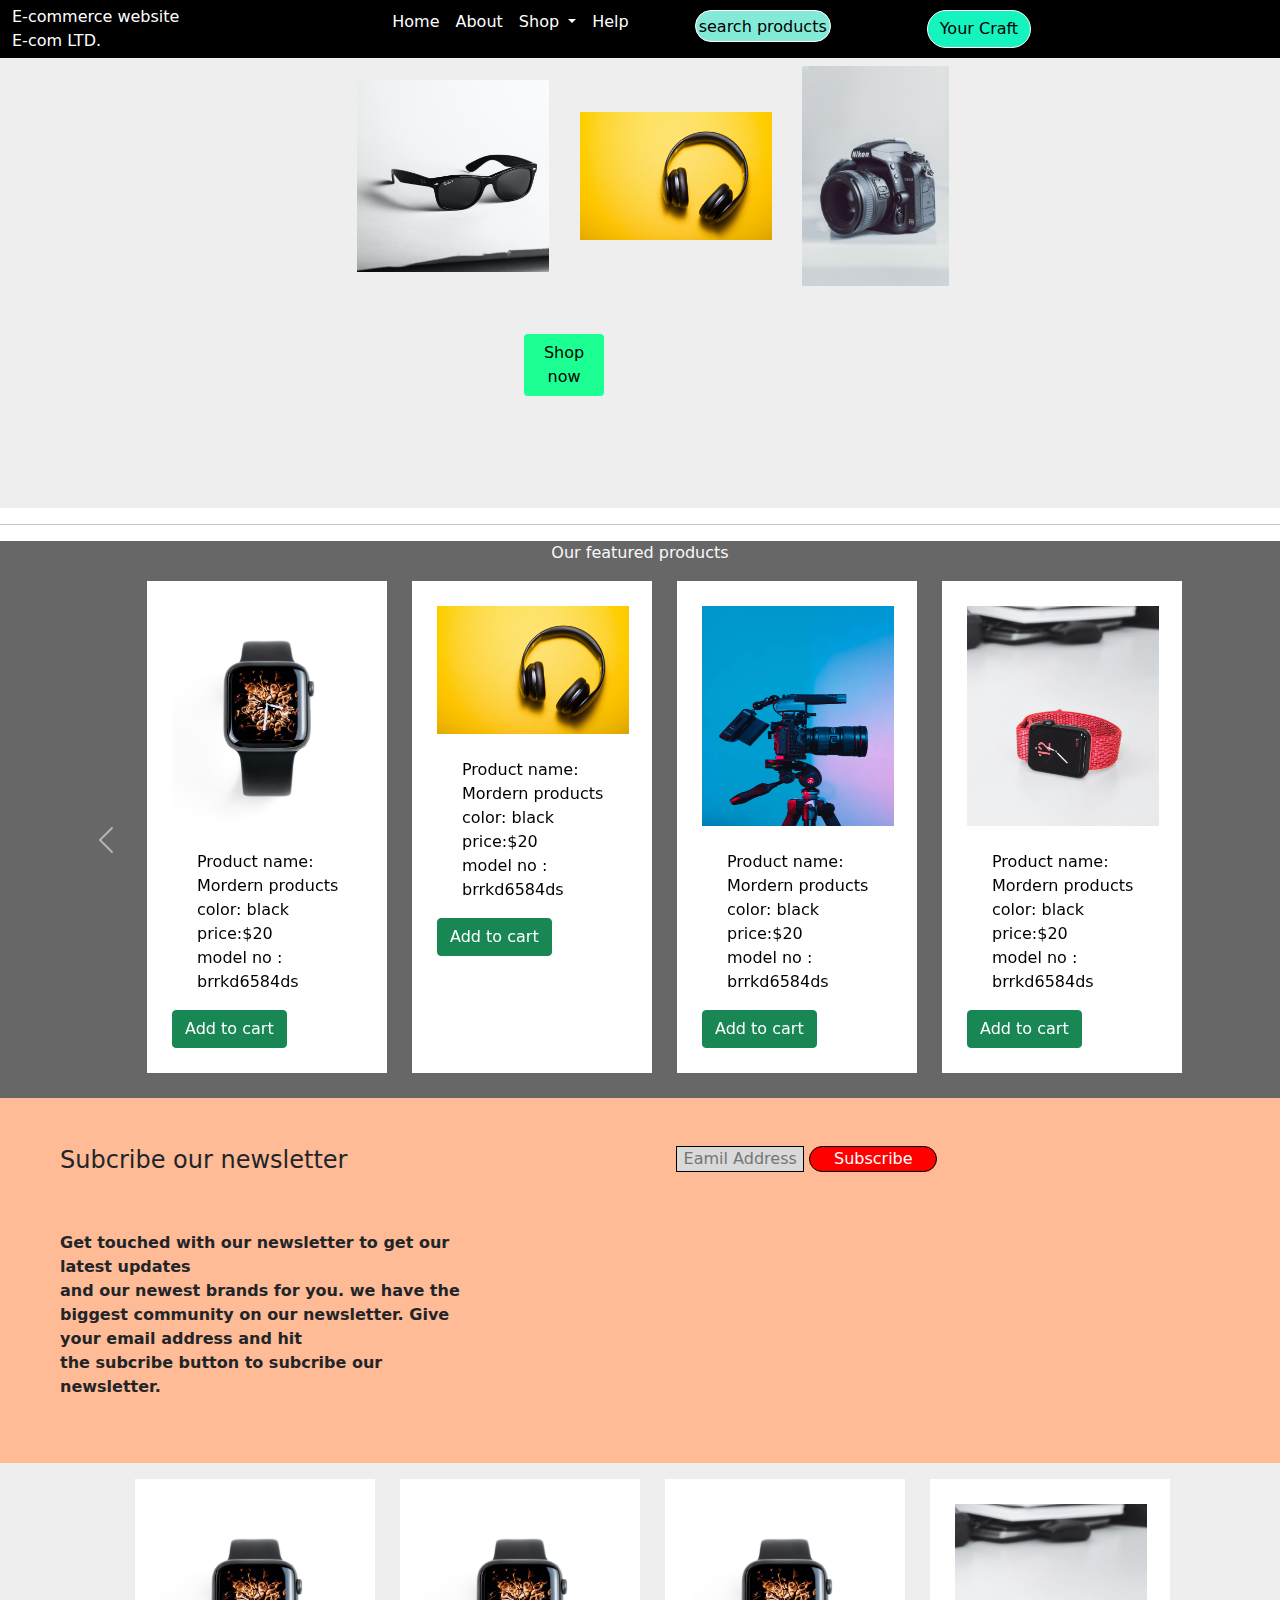
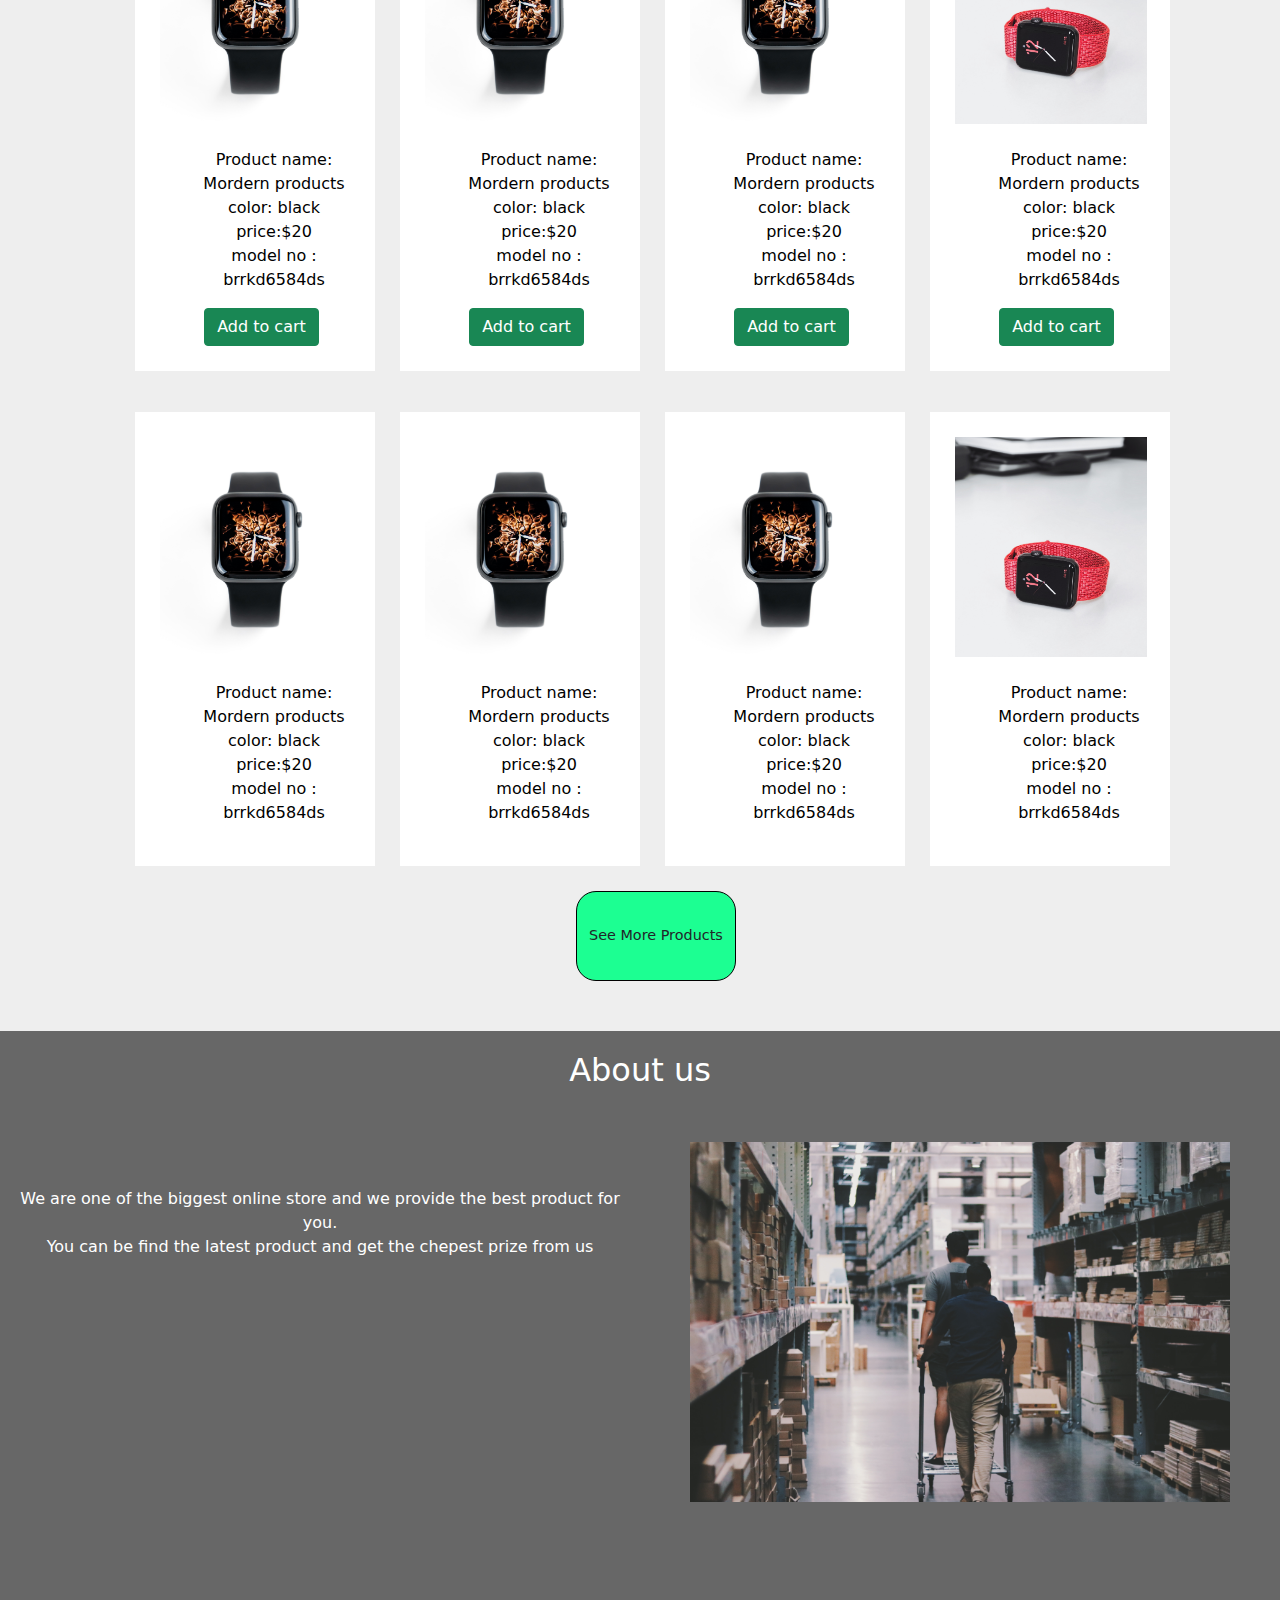
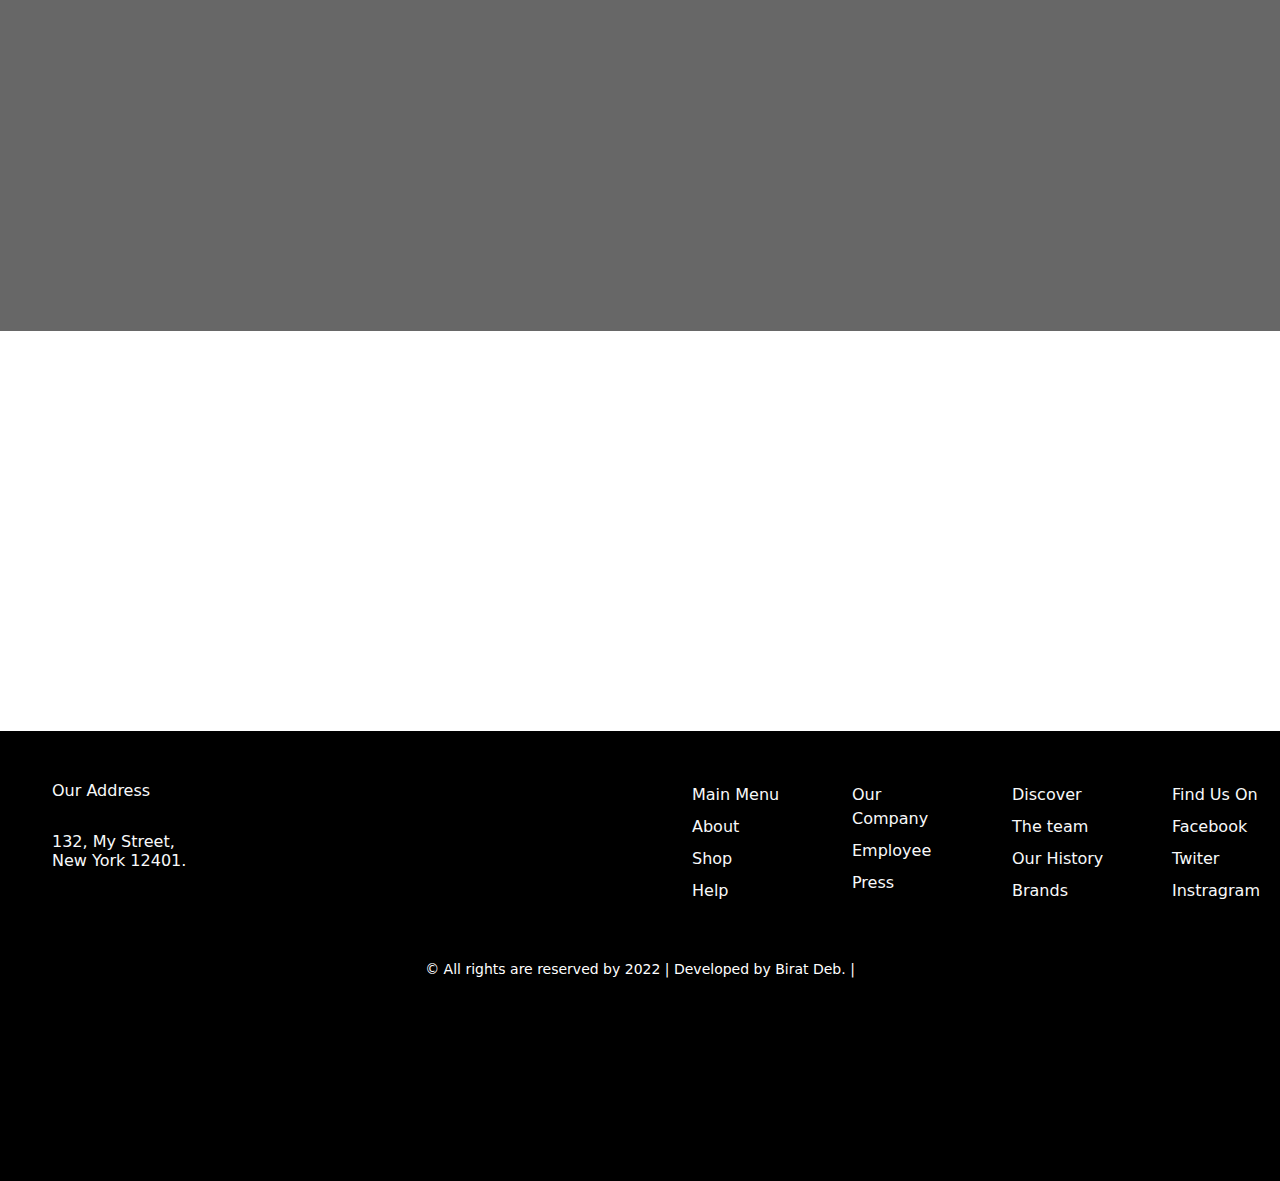
<file: index.html>
<!DOCTYPE html>
<html lang="en">

<head>
    <meta charset="UTF-8">
    <meta http-equiv="X-UA-Compatible" content="IE=edge">
    <meta name="viewport" content="width=device-width, initial-scale=1.0">
    <title>E-commerce store | The best store platform</title>

    <!-- bootstrap all files link -->

    <link rel="stylesheet" href="css/bootstrap.css">
    <link rel="stylesheet" href="css/bootstrap.min.css">



    <!-- bootstrap css cdn link -->
    <link href="https://cdn.jsdelivr.net/npm/bootstrap@5.1.3/dist/css/bootstrap.min.css" rel="stylesheet"
        integrity="sha384-1BmE4kWBq78iYhFldvKuhfTAU6auU8tT94WrHftjDbrCEXSU1oBoqyl2QvZ6jIW3" crossorigin="anonymous">

    <!-- custom css files -->
    <link rel="stylesheet" href="css/style.css">
    
    <!-- responsive css files -->
    <link rel="stylesheet" href="css/responsive.css">
</head>

<body>


    <!-- navbar starts here -->

    <nav class="navbar navbar-expand-lg navbar-dark bg-dark sticky-top mar-pad-0">
        <div class="container-fluid navbar-color ">
            <a class="navbar-brand custom-text-respon" href="#">E-commerce website <br> E-com LTD.</a>


            <button class="navbar-toggler" type="button" data-bs-toggle="collapse"
                data-bs-target="#navbarSupportedContent" aria-controls="navbarSupportedContent" aria-expanded="false"
                aria-label="Toggle navigation">
                <span class="navbar-toggler-icon custom-text-respon"></span>
            </button>
            <div class="collapse navbar-collapse" id="navbarSupportedContent">
                <ul class="navbar-nav m-auto text-center mb-2 mb-lg-0  ">

                    <li class="nav-item">
                        <a class="nav-link text-white custom-text-respon" aria-current="page" href="#">Home</a>
                    </li>
                    <li class="nav-item">
                        <a class="nav-link text-white custom-text-respon" href="#">About</a>
                    </li>
                    <li class="nav-item dropdown">
                        <a class="nav-link dropdown-toggle text-white" href="#" id="navbarDropdown" role="button"
                            data-bs-toggle="dropdown" aria-expanded="false">
                            Shop
                        </a>
                        <ul class="dropdown-menu custom-dropdown-background-color text-white" aria-labelledby="navbarDropdown">
                            <li><a class="dropdown-item custom-text-respon custom-dropdown-transition" href="#">All Products</a></li>
                            <li><a class="dropdown-item custom-text-respon custom-dropdown-transition" href="#">Featured Products</a></li>
                            <li>
                                <hr class="dropdown-divider">
                            </li>
                            <li><a class="dropdown-item custom-text-respon custom-dropdown-transition" href="#">Are Your Looking <br> Something
                                    else ? Then search
                                    here</a></li>
                        </ul>
                    </li>
                    <li class="nav-item">
                        <a class="nav-link text-white" href="#">Help</a>
                    </li>
                    <li class="nav-item mx-5 mt-2">
                        <input type="text" name="search-button" id="" class="search-button "
                            placeholder="search products">
                    </li>
                    <li class="nav-item ">
                        <button class="btn btn-blue-green custom-border text-black  custom-buttom  mx-5 my-2"> <a
                                href="#" class="custom-black"> Your Craft</a></button>
                    </li>

                </ul>

            </div>
        </div>

    </nav>
    
    <!-- navbar section ends here -->

    <!-- hero-aria starts here -->

    <div class="hero-aria container-fluid hero-custom-bg">

        <div class="img-gallary-contents text-center pt-2 custom-text-respon ">
            <img src="img/black-sunglass.jpg" class="img-fluid img-sun" alt="" srcset="">
            <img src="img/headphone.jpg" class="img-fluid img-sun" alt="" srcset="">
            <img src="img/phote camera.jpg" class="img-fluid img-sun" alt="" srcset="">
        </div>
        <button class="btn btn-custom-hero mx-5 mt-5 custom-responsive-btn custom-text-respon"><a href="#"
                class="custom-black "> Shop now </a></button>

                <!-- <button type="submit" class="btn btn-success text-center "> Shop Now</button> -->
    </div>
    <hr>



    <!-- hero-aria ends here -->



    <!-- featured section starts here -->


    <div class="container-fluid featured-section">

        <div class="row">
            <div class="col-12">
                <p class="align-text-center p-featured text-light">Our featured products</p>
                <!-- carosel on bootstrap -->
                <div id="carouselExampleControls" class="carousel slide" data-bs-ride="carousel">
                    <div class="carousel-inner ">
                        <div class="carousel-item active">
                            <div class=" product-content">
                                <div class="product1">
                                    <div class="row text-align-center">
                                        <div class="for-block col-3">

                                            <a href="#">

                                                <img src="img/mordern_watch.jpg"
                                                    class="d-block w-100 img-fluid  custom-carosel-img respon-img-product"
                                                    alt="..."><br>
                                                <div class="for-only-prod-p">
                                                    <p class="product-p">Product name: Mordern products <br> color:
                                                        black
                                                        <br>
                                                        price:$20
                                                        <br> model no : brrkd6584ds</p>
                                                        <button type="submit" class="btn btn-success">Add to cart</button>
                                                </div>
                                            </a>
                                        </div>
                                        <div class="for-block col-3">

                                            <a href="#">

                                                <img src="img/headphone.jpg"
                                                    class="d-block w-100 img-fluid  custom-carosel-img respon-img-product"
                                                    alt="..."> <br>
                                                <div class="for-only-prod-p">
                                                    <p class="product-p">Product name: Mordern products <br> color:
                                                        black
                                                        <br>
                                                        price:$20
                                                        <br> model no : brrkd6584ds</p>
                                                        <button type="submit" class="btn btn-success">Add to cart</button>
                                                </div>
                                            </a>
                                        </div>



                                        <div class="for-block col-3">

                                            <a href="#">

                                                <img src="img/big-camere.jpg"
                                                    class="d-block w-100 img-fluid  custom-carosel-img respon-img-product"
                                                    alt="..."><br>

                                                <div class="for-only-prod-p">
                                                    <p class="product-p">Product name: Mordern products <br> color:
                                                        black
                                                        <br>
                                                        price:$20
                                                        <br>
                                                        model no : brrkd6584ds</p>
                                                        <button type="submit" class="btn btn-success">Add to cart</button>
                                                </div>
                                            </a>
                                        </div>

                                        <div class="for-block col-3">

                                            <a href="#">

                                                <img src="img/watch.jpg"
                                                    class="d-block w-100 img-fluid  custom-carosel-img respon-img-product"
                                                    alt="..."><br>

                                                <div class="for-only-prod-p">
                                                    <p class="product-p">Product name: Mordern products <br> color:
                                                        black
                                                        <br>
                                                        price:$20
                                                        <br>
                                                        model no : brrkd6584ds</p>
                                                        <button type="submit" class="btn btn-success">Add to cart</button>
                                                </div>
                                            </a>
                                        </div>
                                    </div>

                                </div>
                            </div>
                        </div>
                        <div class="carousel-item">
                            <div class=" product-content">
                                <div class="product1">
                                    <div class="row text-align-center">
                                        <div class="for-block col-3">

                                            <a href="#">

                                                <img src="img/mordern_watch.jpg"
                                                    class="d-block w-100 img-fluid  custom-carosel-img respon-img-product"
                                                    alt="..."><br>
                                                <div class="for-only-prod-p">
                                                    <p class="product-p">Product name: Mordern products <br> color:
                                                        black
                                                        <br>
                                                        price:$20
                                                        <br> model no : brrkd6584ds</p>
                                                        <button type="submit" class="btn btn-success">Add to cart</button>
                                                </div>
                                            </a>
                                        </div>
                                        <div class="for-block col-3">

                                            <a href="#">

                                                <img src="img/headphone.jpg"
                                                    class="d-block w-100 img-fluid  custom-carosel-img respon-img-product"
                                                    alt="..."> <br>
                                                <div class="for-only-prod-p">
                                                    <p class="product-p">Product name: Mordern products <br> color:
                                                        black
                                                        <br>
                                                        price:$20
                                                        <br> model no : brrkd6584ds</p>
                                                        <button type="submit" class="btn btn-success">Add to cart</button>
                                                </div>
                                            </a>
                                        </div>



                                        <div class="for-block col-3">

                                            <a href="#">

                                                <img src="img/big-camere.jpg"
                                                    class="d-block w-100 img-fluid  custom-carosel-img respon-img-product"
                                                    alt="..."><br>

                                                <div class="for-only-prod-p">
                                                    <p class="product-p">Product name: Mordern products <br> color:
                                                        black
                                                        <br>
                                                        price:$20
                                                        <br>
                                                        model no : brrkd6584ds</p>
                                                        <button type="submit" class="btn btn-success">Add to cart</button>
                                                </div>
                                            </a>
                                        </div>

                                        <div class="for-block col-3">

                                            <a href="#">

                                                <img src="img/watch.jpg"
                                                    class="d-block w-100 img-fluid  custom-carosel-img respon-img-product"
                                                    alt="..."><br>

                                                <div class="for-only-prod-p">
                                                    <p class="product-p">Product name: Mordern products <br> color:
                                                        black
                                                        <br>
                                                        price:$20
                                                        <br>
                                                        model no : brrkd6584ds</p>
                                                        <button type="submit" class="btn btn-success">Add to cart</button>
                                                </div>
                                            </a>
                                        </div>
                                    </div>

                                </div>
                            </div>

                        </div>
                        <div class="carousel-item">
                            <div class=" product-content">
                                <div class="product1">
                                    <div class="row text-align-center">
                                        <div class="for-block col-3">

                                            <a href="#">

                                                <img src="img/mordern_watch.jpg"
                                                    class="d-block w-100 img-fluid  custom-carosel-img respon-img-product"
                                                    alt="..."><br>
                                                <div class="for-only-prod-p">
                                                    <p class="product-p">Product name: Mordern products <br> color:
                                                        black
                                                        <br>
                                                        price:$20
                                                        <br> model no : brrkd6584ds</p>
                                                        <button type="submit" class="btn btn-success">Add to cart</button>
                                                </div>
                                            </a>
                                        </div>
                                        <div class="for-block col-3">

                                            <a href="#">

                                                <img src="img/headphone.jpg"
                                                    class="d-block w-100 img-fluid  custom-carosel-img respon-img-product"
                                                    alt="..."> <br>
                                                <div class="for-only-prod-p">
                                                    <p class="product-p">Product name: Mordern products <br> color:
                                                        black
                                                        <br>
                                                        price:$20
                                                        <br> model no : brrkd6584ds</p>
                                                        <button type="submit" class="btn btn-success">Add to cart</button>
                                                </div>
                                            </a>
                                        </div>



                                        <div class="for-block col-3">

                                            <a href="#">

                                                <img src="img/big-camere.jpg"
                                                    class="d-block w-100 img-fluid  custom-carosel-img respon-img-product"
                                                    alt="..."><br>

                                                <div class="for-only-prod-p">
                                                    <p class="product-p">Product name: Mordern products <br> color:
                                                        black
                                                        <br>
                                                        price:$20
                                                        <br>
                                                        model no : brrkd6584ds</p>
                                                        <button type="submit" class="btn btn-success">Add to cart</button>
                                                </div>
                                            </a>
                                        </div>

                                        <div class="for-block col-3">

                                            <a href="#">

                                                <img src="img/watch.jpg"
                                                    class="d-block w-100 img-fluid  custom-carosel-img respon-img-product"
                                                    alt="..."><br>

                                                <div class="for-only-prod-p">
                                                    <p class="product-p">Product name: Mordern products <br> color:
                                                        black
                                                        <br>
                                                        price:$20
                                                        <br>
                                                        model no : brrkd6584ds</p>
                                                        <button type="submit" class="btn btn-success">Add to cart</button>
                                                </div>
                                            </a>
                                        </div>
                                    </div>

                                </div>
                            </div>
                        </div>
                    </div>
                    <button class="carousel-control-prev" type="button" data-bs-target="#carouselExampleControls"
                        data-bs-slide="prev">
                        <span class="carousel-control-prev-icon" aria-hidden="true"></span>
                        <span class="visually-hidden">Previous</span>
                    </button>
                    <button class="carousel-control-next" type="button" data-bs-target="#carouselExampleControls"
                        data-bs-slide="next">
                        <span class="carousel-control-next-icon" aria-hidden="true"></span>
                        <span class="visually-hidden">Next</span>
                    </button>
                </div>
            </div>
        </div>


    </div>





    <!-- featured section ends here -->



    <!-- our newsletter section starts here -->


    <div class="container-fluid ">

        <div class="row custom-newsletter-section">
            <div class="col-4 text-start m-5">
                <h4>Subcribe our newsletter</h4><br><br>
                <p class="custom-text-bold">Get touched with our newsletter to get our latest updates <br> and our
                    newest brands for you.
                    we have the biggest community on our newsletter. Give your email address and hit <br> the
                    subcribe button to subcribe our newsletter.

                </p>
            </div>
            <div class="col-4 text-end pt-5">

                <input type="text" placeholder="Eamil Address" class="custom-news-subcribe-input-btn">
                <button type="submit"
                    class="custom-news-subcribe-submit-btn custom-responsive-btn custom-text-respon respon-p">Subscribe</button>
            </div>
        </div>

    </div>





    <!-- our newsletter section starts ends -->


    <!-- product section starts -->

    <div class="product-section">

        <div class="product-main product-content">

            <div class="product1">
                <div class="row text-align-center mt-3">
                    <div class="for-block col-3">

                        <a href="#">

                            <img src="img/mordern_watch.jpg"
                                class="d-block w-100 img-fluid  custom-carosel-img respon-img-product" alt="..."><br>
                            <div class="for-only-prod-p">
                                <p class="product-p">Product name: Mordern products <br> color:
                                    black
                                    <br>
                                    price:$20
                                    <br> model no : brrkd6584ds</p>
                                    <button type="submit" class="btn btn-success">Add to cart</button>
                            </div>
                        </a>
                    </div>
                    <div class="for-block col-3">

                        <a href="#">

                            <img src="img/mordern_watch.jpg"
                                class="d-block w-100 img-fluid  custom-carosel-img respon-img-product" alt="..."> <br>
                            <div class="for-only-prod-p">
                                <p class="product-p">Product name: Mordern products <br> color:
                                    black
                                    <br>
                                    price:$20
                                    <br> model no : brrkd6584ds</p>
                                    <button type="submit" class="btn btn-success">Add to cart</button>
                            </div>
                        </a>
                    </div>



                    <div class="for-block col-3">

                        <a href="#">

                            <img src="img/mordern_watch.jpg"
                                class="d-block w-100 img-fluid  custom-carosel-img respon-img-product" alt="..."><br>

                            <div class="for-only-prod-p">
                                <p class="product-p">Product name: Mordern products <br> color:
                                    black
                                    <br>
                                    price:$20
                                    <br>
                                    model no : brrkd6584ds</p>
                                    <button type="submit" class="btn btn-success">Add to cart</button>
                            </div>
                        </a>
                    </div>

                    <div class="for-block col-3">

                        <a href="#">

                            <img src="img/watch.jpg"
                                class="d-block w-100 img-fluid  custom-carosel-img respon-img-product" alt="..."><br>

                            <div class="for-only-prod-p">
                                <p class="product-p">Product name: Mordern products <br> color:
                                    black
                                    <br>
                                    price:$20
                                    <br>
                                    model no : brrkd6584ds</p>
                                    <button type="submit" class="btn btn-success">Add to cart</button>
                            </div>
                        </a>
                    </div>
                </div>




            </div>
        </div>


        <div class="product-main product-content">

            <div class="product1">
                <div class="row text-align-center mt-3">
                    <div class="for-block col-3">

                        <a href="#">

                            <img src="img/mordern_watch.jpg"
                                class="d-block w-100 img-fluid  custom-carosel-img respon-img-product" alt="..."><br>
                            <div class="for-only-prod-p">
                                <p class="product-p">Product name: Mordern products <br> color:
                                    black
                                    <br>
                                    price:$20
                                    <br> model no : brrkd6584ds</p>
                            </div>
                        </a>
                    </div>
                    <div class="for-block col-3">

                        <a href="#">

                            <img src="img/mordern_watch.jpg"
                                class="d-block w-100 img-fluid  custom-carosel-img respon-img-product" alt="..."> <br>
                            <div class="for-only-prod-p">
                                <p class="product-p">Product name: Mordern products <br> color:
                                    black
                                    <br>
                                    price:$20
                                    <br> model no : brrkd6584ds</p>
                            </div>
                        </a>
                    </div>



                    <div class="for-block col-3">

                        <a href="#">

                            <img src="img/mordern_watch.jpg"
                                class="d-block w-100 img-fluid  custom-carosel-img respon-img-product" alt="..."><br>

                            <div class="for-only-prod-p">
                                <p class="product-p">Product name: Mordern products <br> color:
                                    black
                                    <br>
                                    price:$20
                                    <br>
                                    model no : brrkd6584ds</p>
                            </div>
                        </a>
                    </div>

                    <div class="for-block col-3">

                        <a href="#">

                            <img src="img/watch.jpg"
                                class="d-block w-100 img-fluid  custom-carosel-img respon-img-product" alt="..."><br>

                            <div class="for-only-prod-p">
                                <p class="product-p">Product name: Mordern products <br> color:
                                    black
                                    <br>
                                    price:$20
                                    <br>
                                    model no : brrkd6584ds</p>
                            </div>
                        </a>


                    </div>
                </div>
            </div>

        </div>
        <button type="submit" class="btn btn-custom-ViewMoreProducts custom-responsive-btn custom-text-respon"> See More
            Products </button>

    </div>


    <!-- product section ends -->


    <!-- about us section starts -->

    <div class="about-us-section">
        <div class="container-fluid aboutus">
            <h2>About us</h2>
            <div class="row">
                <div class="col-6">
                    <p class="about-p">We are one of the biggest online store and we provide the best product for you.
                        <br>
                        You can be find the latest product and get the chepest prize from us
                    </p>
                </div>
                <div class="col-6">
                    <img src="img/store.jpg" class="img-fluid about-img " alt="" srcset="">
                </div>
            </div>
        </div>
    </div>





    <!-- about us section ends -->




    <!-- footer section starts -->

    <div class="container-fluid footer-section text-start custom-text-respon">

        <div class="mobile-footer">
            <div class="container">
                <p>Our address <Address>
                    123, My street , New York 12401.
                </Address></p> <br>
                <p class="custom-line-height custom-hover-link "><a href="" class="custom-footer-link">Main menu</a></p>
                <p class="custom-line-height custom-hover-link "><a href="" class="custom-footer-link">Help</a></p>
                <p class="custom-line-height custom-hover-link "><a href="" class="custom-footer-link">About Us</a></p>
                <p class="custom-line-height custom-hover-link "><a href="" class="custom-footer-link">Shop</a></p>
                <p class="custom-line-height custom-hover-link "><a href="" class="custom-footer-link">Contract Us</a></p> <br>
                <p class="custom-line-height custom-hover-link "><a href="" class="custom-footer-link">Our Company</a></p>
                <p class="custom-line-height custom-hover-link "><a href="" class="custom-footer-link">Employee</a></p>
                <p class="custom-line-height custom-hover-link "><a href="" class="custom-footer-link">Press</a></p>
                <p class="custom-line-height custom-hover-link "><a href="" class="custom-footer-link">Display</a></p>
                <p class="custom-line-height custom-hover-link "><a href="" class="custom-footer-link">The team</a></p>
                <p class="custom-line-height custom-hover-link "><a href="" class="custom-footer-link">Our History</a></p>
                <p class="custom-line-height custom-hover-link "><a href="" class="custom-footer-link">Brands</a></p><br>
                <p class="custom-line-height custom-hover-link "><a href="" class="text-light">Find Us On</a></p>
                <p class="custom-line-height custom-hover-link "><a href="" class="custom-footer-link">Facebook</a></p>
                <p class="custom-line-height custom-hover-link "><a href="" class="custom-footer-link">Twiter</a></p>
                <p class="custom-line-height custom-hover-link "><a href="" class="custom-footer-link">Instragram</a></p>
            </div>
        </div>
        <div class=" row respon-row-custom desktop-footer">
        <div class="col-6">
            <h5 class="custom-text-respon text-light">Our Address </h5><br>
            <h5 class="custom-text-respon text-light">
                <p>132, My Street, <br> New York 12401.</p>
            </h5>

        </div>
        <div class="col-6 ">
            <div class="row respon-row-custom">
                <div class="col-3 ">
                    <h5><a href="" class="custom-text-respon  text-light">Main Menu</a></h5>
                    <h5><a href="" class="custom-text-respon text-light">About</a></h5>
                    <h5><a href="" class="custom-text-respon text-light">Shop</a></h5>
                    <h5><a href="" class="custom-text-respon text-light">Help</a></h5>
                </div>
                <div class="col-3">
                    <h5><a href="" class="custom-text-respon text-light">Our Company</a></h5>
                    <h5><a href="" class="custom-text-respon text-light">Employee</a></h5>
                    <h5><a href="" class="custom-text-respon text-light">Press</a></h5>
                </div>
                <div class="col-3">
                    <h5><a href="" class="custom-text-respon text-light">Discover</a></h5>
                    <h5><a href="" class="custom-text-respon text-light">The team</a></h5>
                    <h5><a href="" class="custom-text-respon text-light">Our History</a></h5>
                    <h5><a href="" class="custom-text-respon text-light">Brands</a></h5>
                </div>
                <div class="col-3 ">
                    <h5><a href="" class="custom-text-respon text-light">Find Us On</a></h5>
                    <h5><a href="" class="custom-text-respon text-light">Facebook</a></h5>
                    <h5><a href="" class="custom-text-respon text-light">Twiter</a></h5>
                    <h5><a href="" class="custom-text-respon text-light">Instragram</a></h5>
                </div>
                
            </div>
            
        </div>
    </div>
    <p class="text-respon developed-by "><small ><br> <br>&copy; All rights are reserved by 2022 | Developed by Birat Deb. | </small></p>
    </div>



 <!-- jai sri ramkrishna -->



    <!-- footer section ends here -->










    <!-- bootstrap js files -->

    <!-- <script src="js/bootstrap.bundle.js"></script>
    <script src="js/bootstrap.bundle.min.js"></script>
    <script src="js/bootstrap.min.js"></script>
    <script src="js/bootstrap.js"></script>
    <script src="js/bootstrap.bundle.min.js.map"></script> -->




    <!-- bootstrap js cdn links -->

    <script src="https://cdn.jsdelivr.net/npm/bootstrap@5.1.3/dist/js/bootstrap.bundle.min.js"
        integrity="sha384-ka7Sk0Gln4gmtz2MlQnikT1wXgYsOg+OMhuP+IlRH9sENBO0LRn5q+8nbTov4+1p" crossorigin="anonymous">
    </script>
    <!-- bootstarp js files -->
    <script src="js/bootstrap.bundle.js"></script>

    <!-- custom js files -->
    <script src="js/script.js"></script>
</body>

</html>
</file>
<file: css/style.css>
/* 
--------------------------------------------------
Project Name : E-commerce website project
Aurthor Name : Birat Deb
Version : E-commerce website version :- 1.0.0
The version code by the aurthor MR.Birat Deb : e-com_pro_18-7-2022_pub_fir_ver_1111_biratdeb
License No : This website is totally under control to the aurthor MR.Birat Deb. If anyone try to make any kind of copy of this website without the permission of 
the aurthor then  they will be restricted under the copy right law. 
NOTE: THE WEBSITE IS NOT PERMITTED FOR MAKING ANY KIND OF COPY. IF ANYONE MAKES THE COPY OF THIS WEBSITE THEN THEY WILL BE RESTRICTED UNDER THE COPYRIGHT LAW. ALL OF THE RIGHTS
IS GOES TO UNDER THE AURTHOR MR.BIRAT DEB. ALL RIGHTS ARE RESERVED BY 2022.


--------------------------------------------------

*/



*{
    margin: 0;
    padding: 0;
    box-sizing: border-box;
   
}

.search-button {
    margin-left: 10px !important;
    border: 1px solid white;
    height: 2rem;
    width: 8.5rem;
    border-radius: 50px;
    background-color: #84EAD8;
}
.search-button::placeholder{
    color: black;
    text-align: center;
  
}
.btn-blue-green{
    background-color: #15F4BF;
}

.custom-border{
    border: 1px solid white !important;
}

ul li .custom-buttom{
    border-radius: 50px !important;
}
.navbar-color{
    /* background-color: #FF5FBF; */
    background-color: black;
}

.hero-custom-bg{
    /* background-color: #FF9CD7; */
    background-color: #EEEEEE;
}
.hero-aria{
    width: 100vw;
    height: 50vh;
    
}
/* .img-sun{
    width: 15vw;
} */
/* .img-gallary-contents{
    display: flex;
    padding-left: 20vw;
} */
.img-gallary-contents img{
    /* padding: !important; */
    max-height: 220px !important;
    max-width: 15vw !important;
    margin-left: 2vw !important;
}

 .btn-custom-hero{
    margin-left: 40vw!important;
    text-align: center !important;
    background-color: #1CFF92;

}
.custom-black{
    color: black !important;
}
a{
    text-decoration: none;
}
.custom-text-respon {
    font-size: 1rem !important;
}
.custom-responsive-btn {
    width: 5rem !important;
}
.mar-pad-0{
    margin: 0;
    padding: 0;
}

.featured-section{
    /* background-color: #85F0D6; */
    background-color: #676767;
    width: 100vw;
    height: auto;
}

/* .custom-carosel-img{
    align-items: center !important;
    margin-left: 15vw;
    width: 20rem !important;
    height: auto;
} */
.respon-img-product {
    /* padding-left: 50px !important; */
    max-height: 220px !important;
    max-width: 15vw !important;
    /* margin-left: 40vw !important; */
}
.product-content{
    display: flex;
    
    width: 100vw;
    height: auto;
}
.product1 {
    margin: auto;
    display: flex;
}
.product-p{
    font-size: 1rem;
    margin-left: 25px;
}

.for-only-prod-p{
    display: block;
}

.for-block {
    background-color: white;
    width: 15rem;
    display: block;
    margin-bottom: 25px;
    margin-left: 25px;
    padding-left: 25px;
    padding-bottom: 25px;
    padding-top: 25px;
}
.for-block a {
    text-decoration: none;
    color: black;
}

.p-featured{
    text-align: center !important;
}

.custom-dropdown-background-color{
    /* background-color: #FF9CD7; */
    background-color: white;
    /* transition: all 500ms; */
}
/* .custom-dropdown-background-color:hover{
    background-color: #FF9CD7;
    background-color: grey;
    transition: all ease-in 5000ms;
} */
.custom-dropdown-transition{
    transition: all ease 1000ms;
}
.custom-dropdown-transition:hover{
    color: white;
    background-color: black;
}

.custom-newsletter-section{
    /* font-weight: normal; */
    display: flex;
    background-color: #FFBB95;
    width: 100vw;
    height: auto;
}

.custom-text-bold{
    font-weight: bolder;
}

.custom-news-subcribe-input-btn {
    width: 8rem;
    text-align: center;
    background-color: #D9D9D9;
    border: 1px solid black;
}

.custom-news-subcribe-submit-btn {
    width: 8rem !important;
    color: white;
    background-color: #FF0000;
    border-radius: 50px;
    border: 1px solid black;
}

.respon-p{
    /* width: 15vw; */
    font-size: 1rem;
}

.product-main{
    /* background-color: #FF00A8; */
    background-color: #EEEEEE;
    text-align: center;
}


.text-align-center{
    height: auto;
    max-width: 100vw;
}
.btn-custom-ViewMoreProducts {

    margin-left: 45vw!important;
    font-weight: smaller!important;
    text-align: center!important;
    width: fit-content !important;
    height: 10vh;
    background-color: #1CFF92;
    font-size: .9rem !important;

    margin-bottom: 50px !important;
    outline: none;
    /* overflow: hidden; */
    border: black solid 1px;
    border-radius: 20px;
}
.btn-custom-ViewMoreProducts:hover {
    border: white solid 1px;
}

.product-section{
    /* background-color: #FF00A8; */
    background-color: #EEEEEE
    /* margin-left: 80px; */
}
.aboutus{
    padding-top: 20px;
    width: auto !important;
    height: 100vh;
    /* background-color: #84EAD8; */
    background-color: #676767;
    /* there has no text color and the default color was black */
    color: white;
    text-align: center;
}
.about-p{
    text-align: center;
    font-weight: 500;
    margin-top: 10vh;
}
.about-img{
    margin-top: 5vh;
    height: 40vh;
}
.footer-section{
    /* margin-top: 400px !important; */
    padding-top: 50px;
    width: 100vw;
    height: 50vh;
    font-weight: lighter;
    /* background-color: #FFBB95; */
    background-color: black;
    color: white;
}
.footer-section h5{
    padding-left: 40px;
    color: black;
    /* font-weight: light !important; */

}

.footer-section h5 :visited{

    color: black;

}

.footer-section h5 :hover{

    color: blue;

}

.respon-row-custom {
    width: auto !important;
}


.developed-by{
    font-weight: 500 !important;
    color: white !important;
    text-align: center !important;
    margin: auto !important;
}
.desktop-footer{
    display: flex !important;
}

.mobile-footer{
    display: none !important;
}







/* =======================================================
  
    responsive css codes starts here
  
===========================================================

*/

@media only screen and (max-width:200px){
    .respon-row-custom{
        width: 10vw !important;
    }
    .footer-section {
        
        width: 100vw;
        height: 200vh;
        font-weight: lighter;
        /* background-color: #FFBB95; */
    }
}
@media only screen and (min-width:200px) and (max-width: 300px){
    .respon-row-custom{
        width: 15vw !important;
    }
    .footer-section {
        
        width: 100vw;
        height: 200vh;
        font-weight: lighter;
        /* background-color: #FFBB95; */
    }
}
@media only screen and (min-width:300px) and (max-width:500px){
    .respon-row-custom{
        width: 40vw !important;
       
        display: block !important;
        
    }
    .footer-section {
        padding-left: 100px !important;
        width: 100vw;
        height: 200vh;
        
        font-weight: lighter;
        /* background-color: #FFBB95; */
    }
}
@media only screen and (min-width:500px) and (max-width:800px){
    .respon-row-custom{
        width: 20rem !important;
        
    }
    .footer-section {
        
        width: 100vw;
        height: 50vh;
        
        font-weight: lighter;
        /* background-color: #FFBB95; */
    }
}
@media only screen and (min-width:800px) and (max-width:1000px){
    .respon-row-custom{
        width: 30rem !important;
        
    }
    .footer-section {
        /* margin-top: 400px !important; */
        width: 100vw;
        height: 50vh;
        
        font-weight: lighter;
        /* background-color: #FFBB95; */
    }
}
@media only screen and (min-width:1000px){
    .respon-row-custom{
        width: auto !important;
        
    }
    .footer-section {
        
        width: 100vw;
        height: 50vh;
        
        font-weight: lighter;
        /* background-color: #FFBB95; */
    }
}
 /* @media only screen and (min-width:1200px){
    .respon-row-custom{
        width: 50vw !important;
    }
    .footer-section {
        
        width: 100vw;
        height: 150vh;
        font-weight: lighter;
        background-color: #FFBB95;
    }
}
 */



/* @media only screen and (max-width:1718px){
    .product-content, .product1{
        display: block !important;
    }
} */

/* @media only screen and (max-width: 600px) {
    body {
      background-color: lightblue;
    }
  } */




/* =======================================================
  
    responsive css codes ends here
  
===========================================================  
  */

/* =======================================================
  
    additional css codes ends here
  
===========================================================  
  */

  .alert-dismissible .btn-close {
    position: absolute;
    top: -22px;
    right: 0;
    z-index: 2;
    padding: 1.25rem 1rem;
}

/* =======================================================
  
    additional css codes ends here
  
===========================================================  
  */
</file>
<file: css/responsive.css>
/* Smartphones (portrait and landscape) ---------- */
@media screen and (min-width: 320px) and (max-width: 480px) {
    .for-block {
       
        width: 15rem;
        display: block;
        margin-bottom: 25px;
        margin-left: auto;
        padding-left: 10px;
        padding-bottom: 0;
        padding-top: 0;
        margin-right: auto;
        text-align: start;
    }
    
    
    .product-p {
        font-size: 1rem;
        margin-left: 5px;
    }
    .custom-text-bold {
        font-weight: bolder;
        font-size: 10px;
        display: inline-flex;
    }
    .btn-custom-ViewMoreProducts {
        /* margin-right: auto; */
        margin-left: 5rem !important;
        /* margin-left: 45vw!important; */
    }
    .respon-img-product {
        padding-top: 1rem;
        /* padding-left: 50px !important; */
        max-height: 220px !important;
        max-width: 5rem !important;
        /* margin-left: 40vw !important; */
        margin: auto;
    }
    .custom-newsletter-section {
        /* font-weight: normal; */
        display: inline-block;
       
    }
    .about-p {
        text-align: start;
  
    }
    .about-img {
        margin-top: 10vh;
        height: 100px;
    }
    .respon-row-custom {
        width: 40vw !important;
        display: inline-flex;
        /* margin: 50px; */
        margin-left: 25px;
    }
    .desktop-footer{
        display: none;
    }
   /* p{
    line-height: 15px;
   } */
   .custom-line-height{
    line-height: 15px !important;
   }
   .custom-hover-link:hover{
    text-decoration: underline;
    /* color: green !important; */

   }
   .custom-footer-link{
    color: darkgray !important;
   }
   .mobile-footer{
    display: block !important;
   }
   .desktop-footer{
    display: none !important;
   }
   .img-gallary-contents img {
    max-height: 220px !important;
    max-width: 4rem !important;
    /* margin-left: 2vw !important; */
}
}

/* Tablets, iPads (portrait and landscape) ---------- */
@media screen and (min-width: 768px) and (max-width: 1024px){
    .desktop-footer{
        display: flex !important;
    }
}

/* Smartphones (portrait) ---------- */
@media screen and (max-width: 320px){
    .for-block {
       
        width: 15rem;
        display: block;
        margin-bottom: 25px;
        margin-left: auto;
        padding-left: 10px;
        padding-bottom: 0;
        padding-top: 0;
        margin-right: auto;
        text-align: start;
    }
    
    
    .product-p {
        font-size: 1rem;
        margin-left: 5px;
    }
    .custom-text-bold {
        font-weight: bolder;
        font-size: 10px;
        display: inline-flex;
    }
    .btn-custom-ViewMoreProducts {
        /* margin-right: auto; */
        margin-left: 5rem !important;
        /* margin-left: 45vw!important; */
    }
    .respon-img-product {
        padding-top: 1rem;
        /* padding-left: 50px !important; */
        max-height: 220px !important;
        max-width: 5rem !important;
        /* margin-left: 40vw !important; */
        margin: auto;
    }
    .custom-newsletter-section {
        /* font-weight: normal; */
        display: inline-block;
       
    }
    .about-p {
        text-align: start;
  
    }
    .about-img {
        margin-top: 10vh;
        height: 100px;
    }
    .respon-row-custom {
        width: 40vw !important;
        display: inline-flex;
        /* margin: 50px; */
        margin-left: 25px;
    }
    .desktop-footer{
        display: none;
    }
   /* p{
    line-height: 15px;
   } */
   .custom-line-height{
    line-height: 15px !important;
   }
   .custom-hover-link:hover{
    text-decoration: underline;
    /* color: green !important; */

   }
   .custom-footer-link{
    color: darkgray !important;
   }
   .mobile-footer{
    display: block !important;
   }
   .desktop-footer{
    display: none !important;
   }
   .img-gallary-contents img {
    max-height: 220px !important;
    max-width: 4rem !important;
    /* margin-left: 2vw !important; */
}
}
@media  screen and (min-width:1000px) {
    .footer-section {
        margin-top: 400px !important;
        
    }
}
</file>
